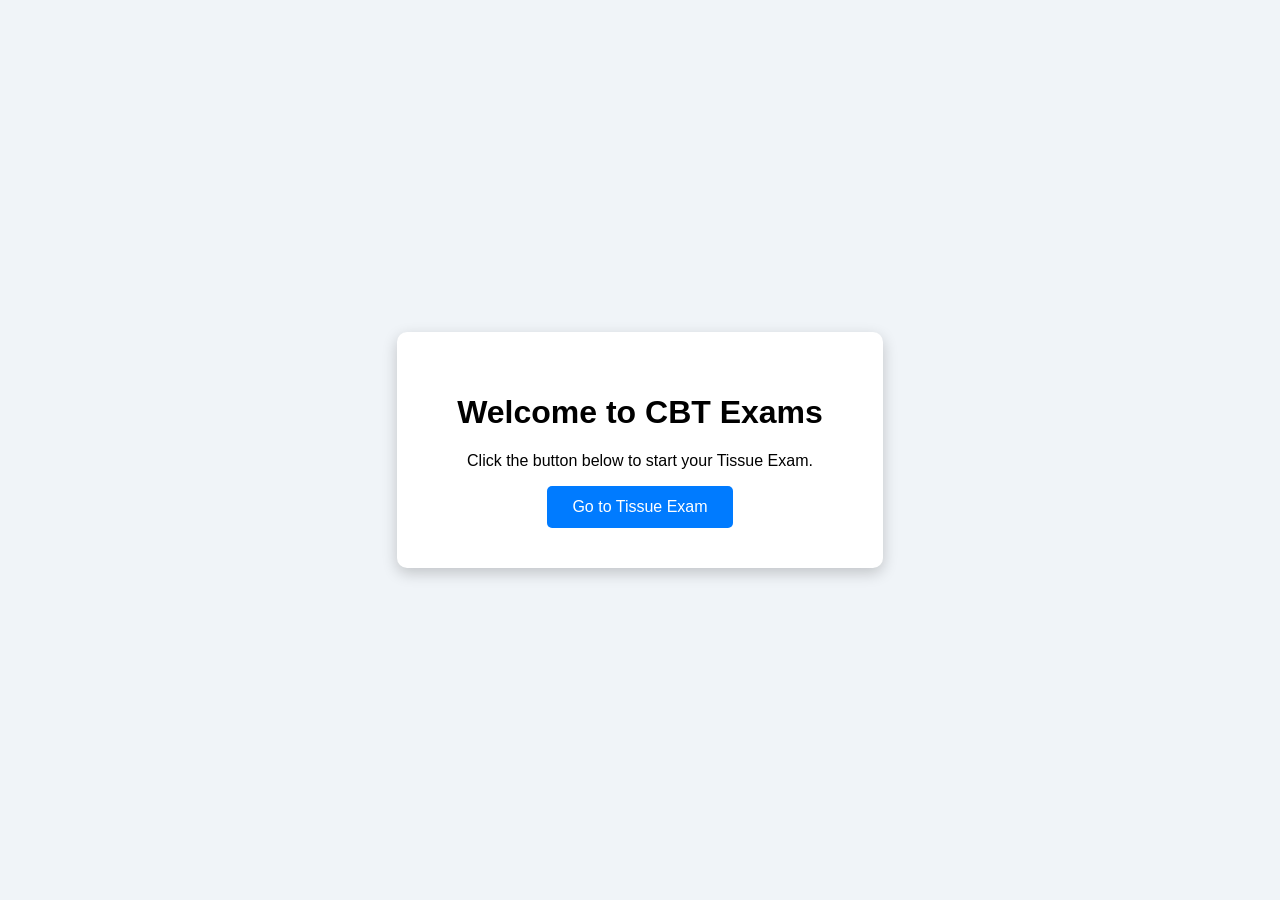
<file: index.html>
<!DOCTYPE html>
<html lang="en">
<head>
    <meta charset="UTF-8">
    <meta name="viewport" content="width=device-width, initial-scale=1.0">
    <title>CBT Exam Portal</title>
    <link rel="stylesheet" href="style.css">
</head>
<body>
    <div class="container">
        <h1>Welcome to CBT Exams</h1>
        <p>Click the button below to start your Tissue Exam.</p>
        <button id="startBtn">Go to Tissue Exam</button>
    </div>

    <script src="script.js"></script>
</body>
</html>
</file>
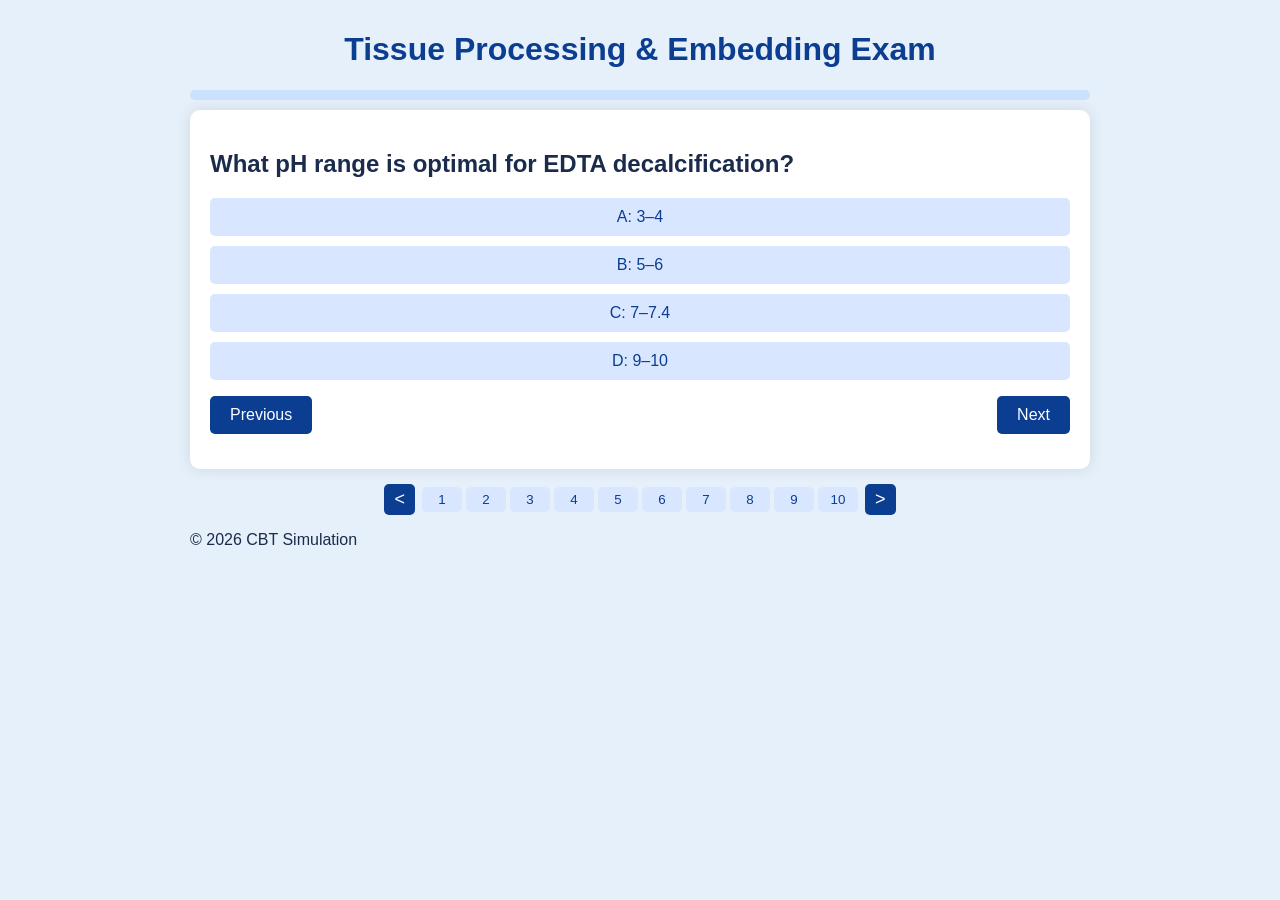
<file: tissue.html>
<!DOCTYPE html>
<html lang="en">
<head>
<meta charset="UTF-8">
<meta name="viewport" content="width=device-width, initial-scale=1.0">
<title>Tissue Processing CBT Quiz</title>
<link rel="stylesheet" href="tissue.css">
</head>
<body>
<div class="quiz-wrapper">

  <header class="quiz-header">
    <h1>Tissue Processing & Embedding Exam</h1>
    <div class="progress-bar">
      <div id="progress-fill"></div>
    </div>
  </header>

  <main class="quiz-container">
    <div id="question-card" class="question-card">
      <h2 id="question"></h2>
      <ul id="options"></ul>

      <div class="btn-group">
        <button id="prev-btn" class="btn">Previous</button>
        <button id="next-btn" class="btn">Next</button>
      </div>

      <p id="feedback" class="feedback"></p>
    </div>

    <div class="carousel-container">
      <button id="carousel-prev" class="carousel-btn">&lt;</button>
      <div id="question-nav" class="question-nav"></div>
      <button id="carousel-next" class="carousel-btn">&gt;</button>
    </div>
  </main>

  <footer class="quiz-footer">
    <p>&copy; 2026 CBT Simulation</p>
  </footer>
</div>

<script src="check.js"></script>
</body>
</html>
</file>
<file: style.css>
body {
    font-family: Arial, sans-serif;
    background-color: #f0f4f8;
    display: flex;
    justify-content: center;
    align-items: center;
    height: 100vh;
    margin: 0;
}

.container {
    text-align: center;
    background-color: #fff;
    padding: 40px 60px;
    border-radius: 10px;
    box-shadow: 0 5px 15px rgba(0,0,0,0.2);
}

button {
    padding: 12px 25px;
    font-size: 16px;
    background-color: #007bff;
    color: #fff;
    border: none;
    border-radius: 5px;
    cursor: pointer;
    transition: background-color 0.3s;
}

button:hover {
    background-color: #0056b3;
}
</file>
<file: tissue.css>
body {
  margin: 0; font-family: 'Arial', sans-serif; background: #e6f0fa; color: #1a2b4c;
}
.quiz-wrapper { max-width: 900px; margin: auto; padding: 10px; }
.quiz-header h1 { text-align:center; color:#0b3d91; }
.progress-bar { width:100%; height:10px; background:#cce0ff; border-radius:5px; margin:10px 0; }
#progress-fill { width:0%; height:100%; background:#0b3d91; border-radius:5px; transition:width 0.3s; }

.question-card { background:#fff; padding:20px; border-radius:10px; box-shadow:0 0 15px rgba(0,0,0,0.1); }
#options { list-style:none; padding:0; margin-top:10px; }
#options li { margin-bottom:10px; }
.option-btn { width:100%; padding:10px; border:none; border-radius:5px; cursor:pointer; font-size:16px; transition:0.2s; background:#d9e6ff; color:#0b3d91; }
.option-btn:hover { background:#b3ccff; }
.option-btn.correct { background:#4caf50; color:#fff; }
.option-btn.wrong { background:#f44336; color:#fff; }
.option-btn.selected { border:2px solid #0b3d91; }

.btn-group { display:flex; justify-content:space-between; margin-top:15px; }
.btn { padding:10px 20px; font-size:16px; border:none; border-radius:5px; cursor:pointer; transition:0.2s; background:#0b3d91; color:#fff; }
.btn:hover { background:#06427c; }

.feedback { margin-top:15px; font-size:15px; }

.carousel-container { display:flex; align-items:center; justify-content:center; margin-top:15px; }
.carousel-btn { padding:5px 10px; margin:0 5px; font-size:18px; border:none; border-radius:5px; cursor:pointer; background:#0b3d91; color:#fff; transition:0.2s; }
.carousel-btn:hover { background:#06427c; }
.question-nav { display:flex; overflow:hidden; flex-wrap:nowrap; }
.q-btn { min-width:40px; margin:2px; padding:5px; border:none; border-radius:5px; cursor:pointer; background:#d9e6ff; color:#0b3d91; transition:0.2s; }
.q-btn.answered { background:#0b3d91; color:#fff; }
.q-btn:hover { background:#b3ccff; }

@media screen and (max-width:600px){
  .option-btn { font-size:14px; }
  .btn { font-size:14px; padding:8px 12px; }
  .q-btn { min-width:30px; font-size:14px; padding:4px; }
}
</file>
